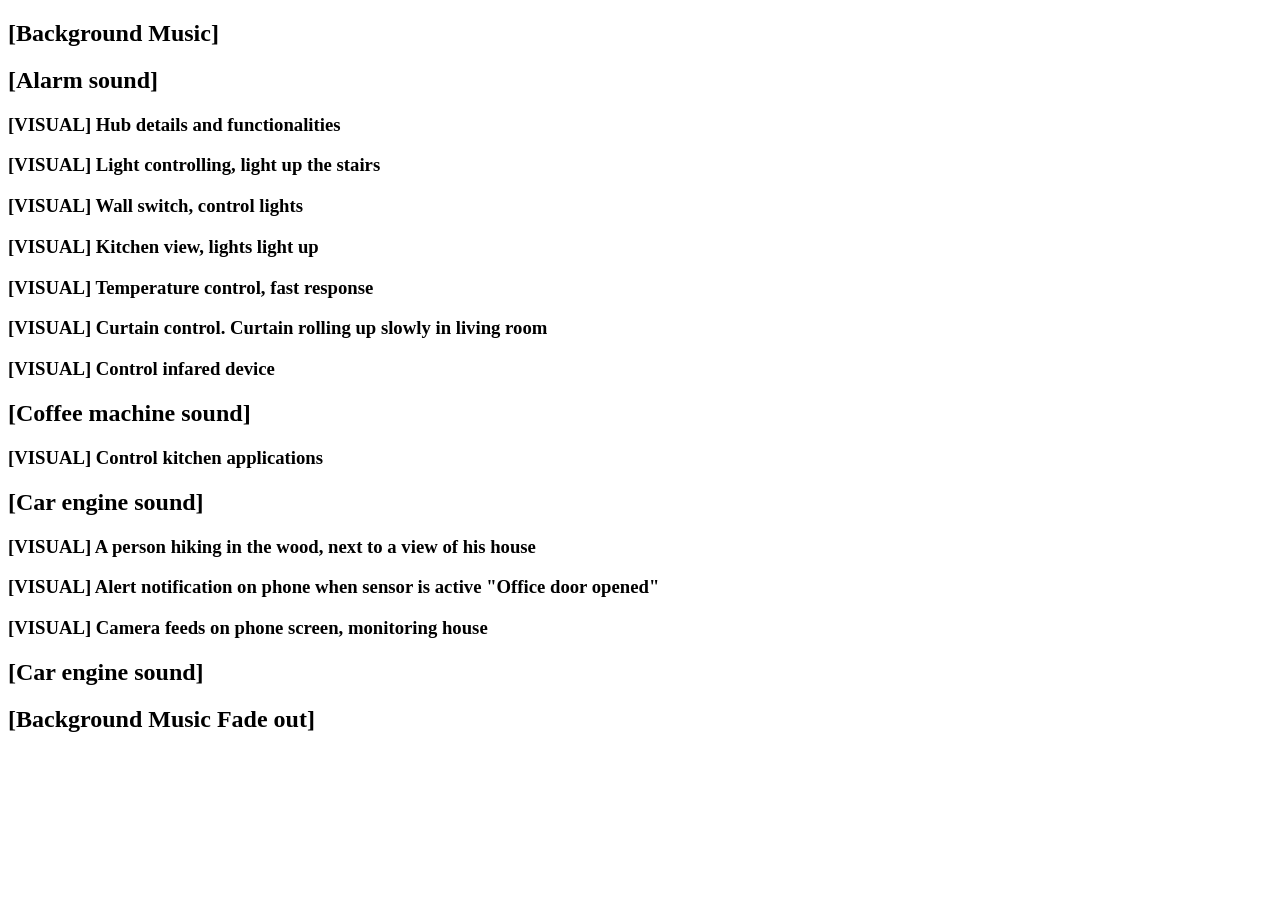
<file: video-descrip.html>
<!DOCTYPE html>
<html lang="en">
<head>
    <meta charset="UTF-8">
    <link rel="icon" type="image/svg+xml" href="./pic/data-center-icon.svg"/>
    <meta http-equiv="X-UA-Compatible" content="IE=edge">
    <meta name="viewport" content="width=device-width, initial-scale=1.0">
    <title>Video Description</title>
</head>
<body>
    <h2>[Background Music]</h2>
    <h2>[Alarm sound]</h2>
    <h3>[VISUAL] Hub details and functionalities</h3>
    <h3>[VISUAL] Light controlling, light up the stairs</h3>
    <h3>[VISUAL] Wall switch, control lights</h3>
    <h3>[VISUAL] Kitchen view, lights light up</h3>
    <h3>[VISUAL] Temperature control, fast response</h3>
    <h3>[VISUAL] Curtain control. Curtain rolling up slowly in living room</h3>
    <h3>[VISUAL] Control infared device</h3>
    <h2>[Coffee machine sound]</h2>
    <h3>[VISUAL] Control kitchen applications</h3>
    <h2>[Car engine sound]</h2>
    <h3>[VISUAL] A person hiking in the wood, next to a view of his house</h3>
    <h3>[VISUAL] Alert notification on phone when sensor is active "Office door opened"</h3>
    <h3>[VISUAL] Camera feeds on phone screen, monitoring house</h3>
    <h2>[Car engine sound]</h2>
    <h2>[Background Music Fade out]</h2>
</body>
</html>
</file>
